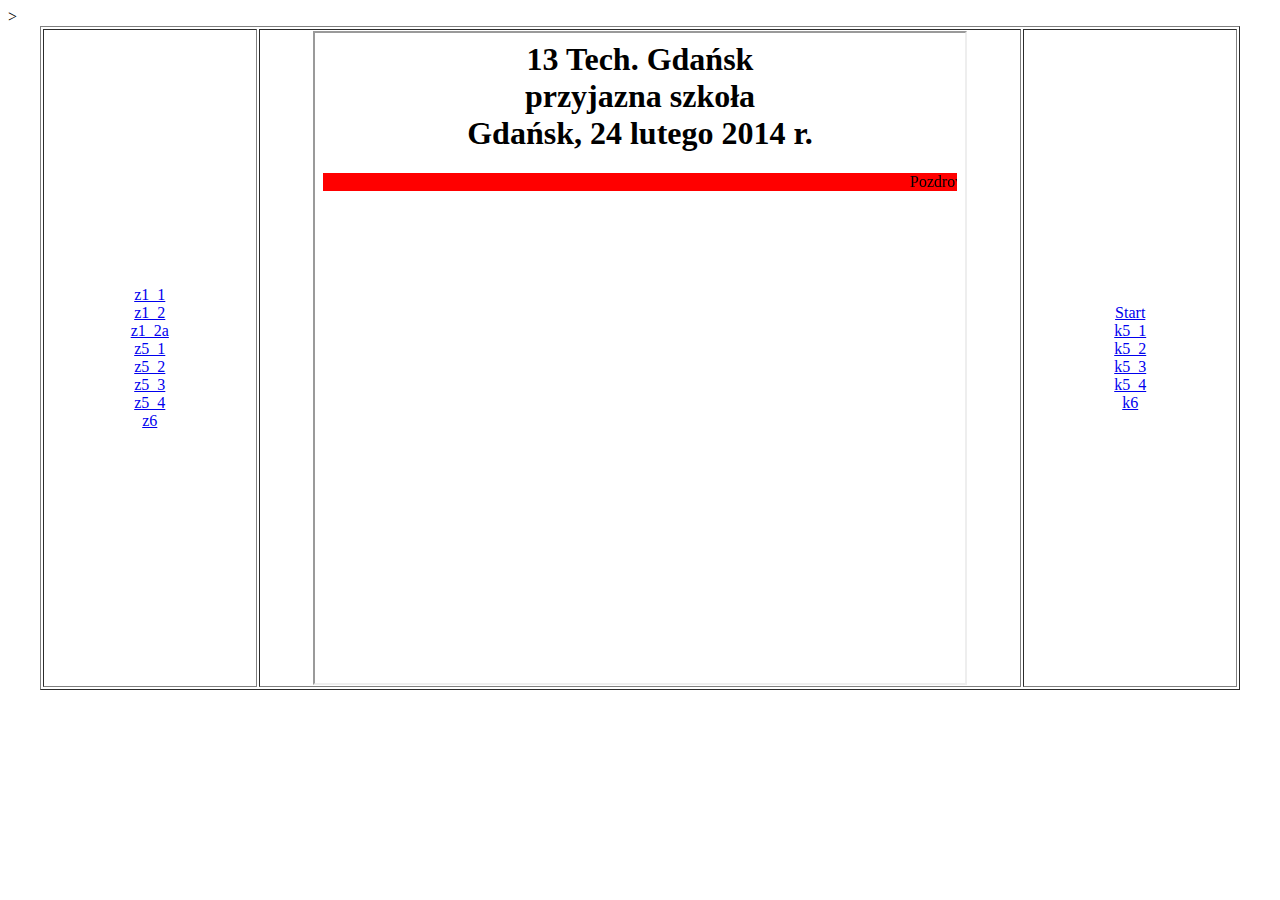
<file: index.html>
<html>
<head>
<META HTTP-EQUIV="content-type" content="text/html; charset=utf-8"> >
</head>
<body>
<table width=95% border="1" align="center">
<tr>
<td width=18% align=center>
<A href="z1_1.html" target="strony">z1_1
<br>
<a href="zad2.html" target="strony">z1_2</a>
<br>
<a href="zad2a.html" target="strony">z1_2a</a>
<br>
<a href="iwin_z5_1.html" target="strony">z5_1</a>
<br>
<a href="iwin_z5_2.html" target="strony">z5_2</a>
<br>
<a href="iwin_z5_3.html" target="strony">z5_3</a>
<br>
<a href="iwin_z5_4.html" target="strony">z5_4</a>
<br>
<a href="zad6.html" target="strony">z6</a>
</td>
<td align=center><iframe width=650 height=650 name="strony" src="start.html" border="0"></iframe>
</td>
<td width=18% align=center><a href="start.html" target="strony">Start</a>

<br>
<a href="k5_1.txt" target="strony">k5_1</a>
<br>
<a href="k5_2.txt" target="strony">k5_2</a>
<br>
<a href="k5_3.txt" target="strony">k5_3</a>
<br>
<a href="k5_4.txt" target="strony">k5_4</a>
<br>
<a href="k6.txt" target="strony">k6</a>
<br>
</td>
</tr>
</table>
</body>
</html>
</file>
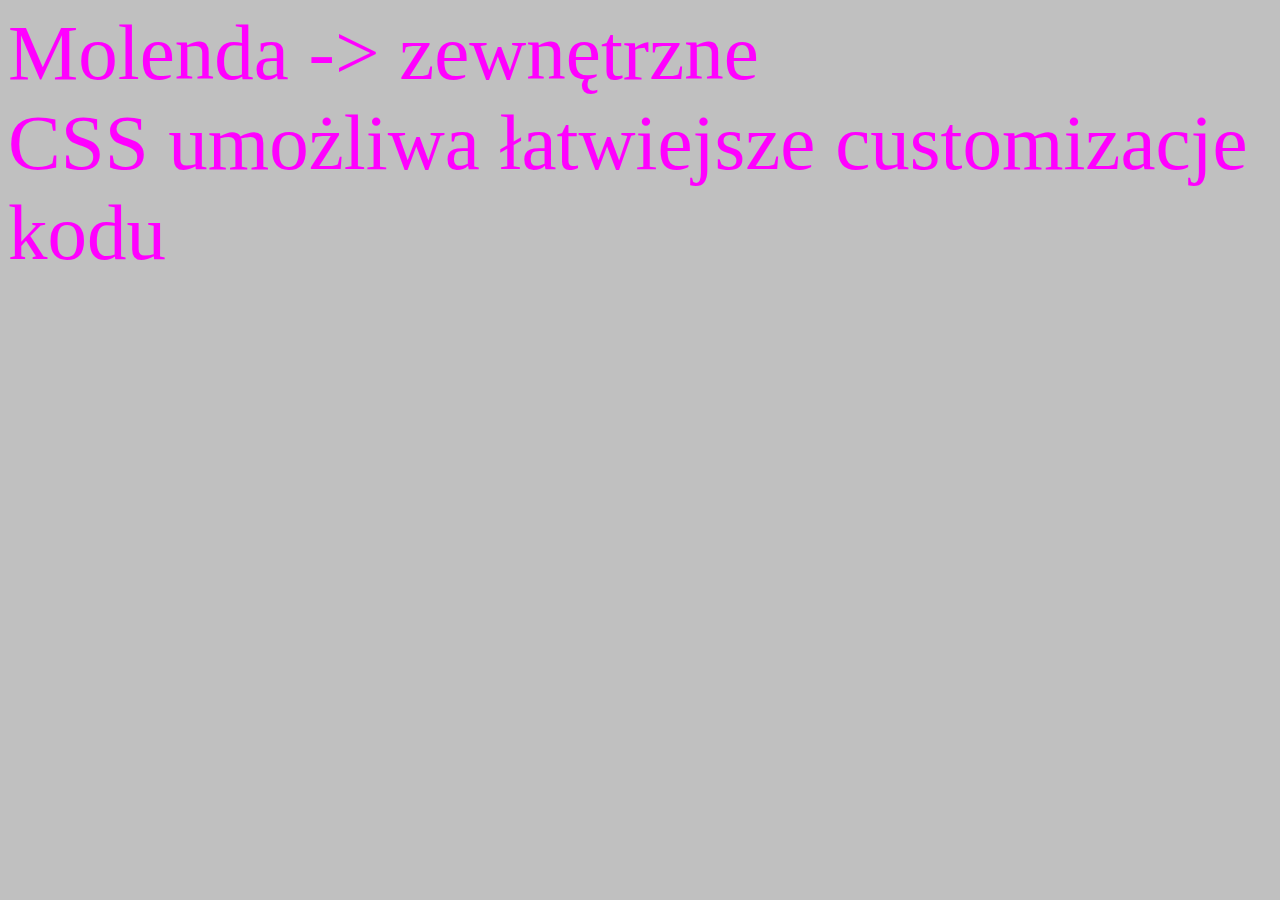
<file: mole_z5_2.html>
﻿<html>
<head>
<title>styl zewnetrzny</title>
<meta http-equiv="Content-Type" content="text/html; charset=utf-8">
<!-- zewnetrzne -->
 <LINK href="mole_z5_2.css" rel="stylesheet" 
type="text/CSS">
</head>
<body bgcolor="silver">
 <p> Molenda -> zewnętrzne <br>
  CSS umożliwa łatwiejsze customizacje kodu  </p>
 </body>
</html>
</file>
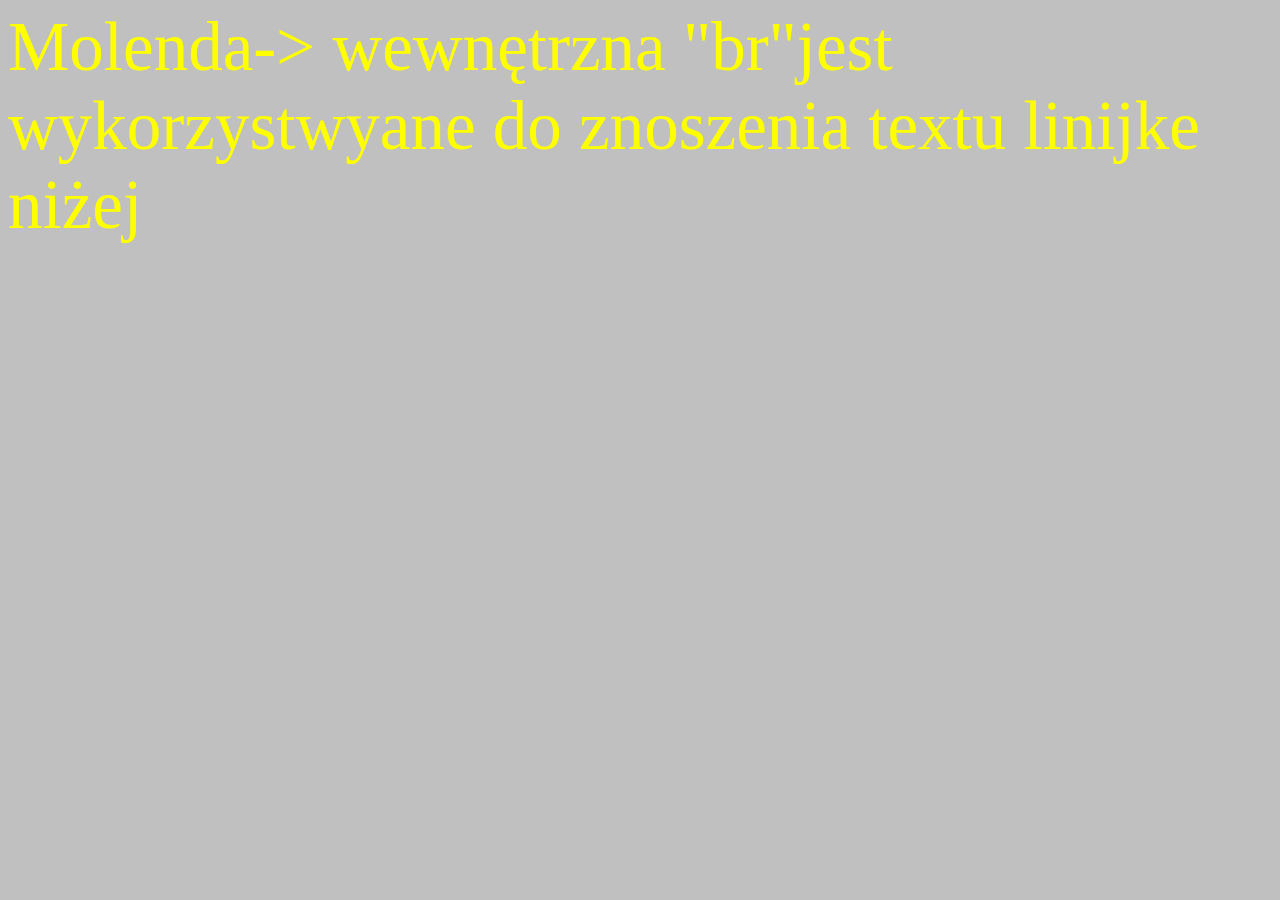
<file: mole_z5_3.html>
﻿<html>
<head>
<title>styl zewnetrzne</title>
<meta http-equiv="Content-Type" content="text/html; charset=utf-8">
<!-- wewnetrzny -->
 <style>
 p {
 color: yellow;
 font-size: 69px;
 }
</style>
</head>

<head>
<title>styl zewnetrzne</title>
<meta http-equiv="Content-Type" content="text/html; charset=utf-8">
<!-- wewnetrzny -->
 <style>
 p {
 color: #FFFF00
;
 font-size: 69px;
 }
</style>
</head>
<body bgcolor="silver">
 <p> Molenda-> wewnętrzna
  "br"jest wykorzystwyane do znoszenia textu linijke niżej</p>


 </body>
</html>
</file>
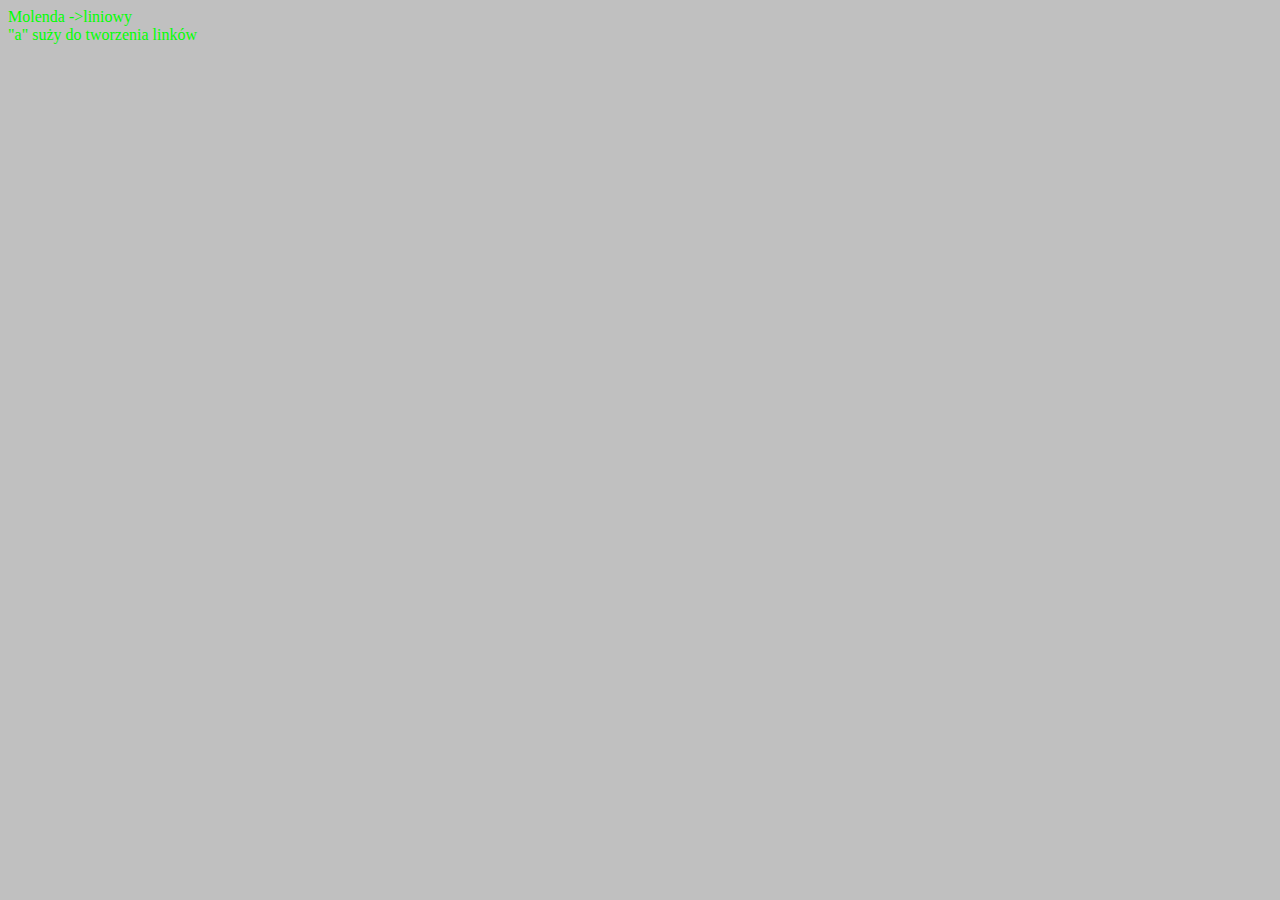
<file: mole_z5_4.html>
﻿<html>
<head>
<title>styl zewnetrzne</title>
<meta http-equiv="Content-Type" content="text/html; charset=utf-8">
<!-- liniowy -->
</head>
<body bgcolor="silver">
 <p style="color: lime;font-size: 49 px;">Molenda ->liniowy 
 <br>
  "a" suży do tworzenia linków</p>

 </body>
</html>
</file>
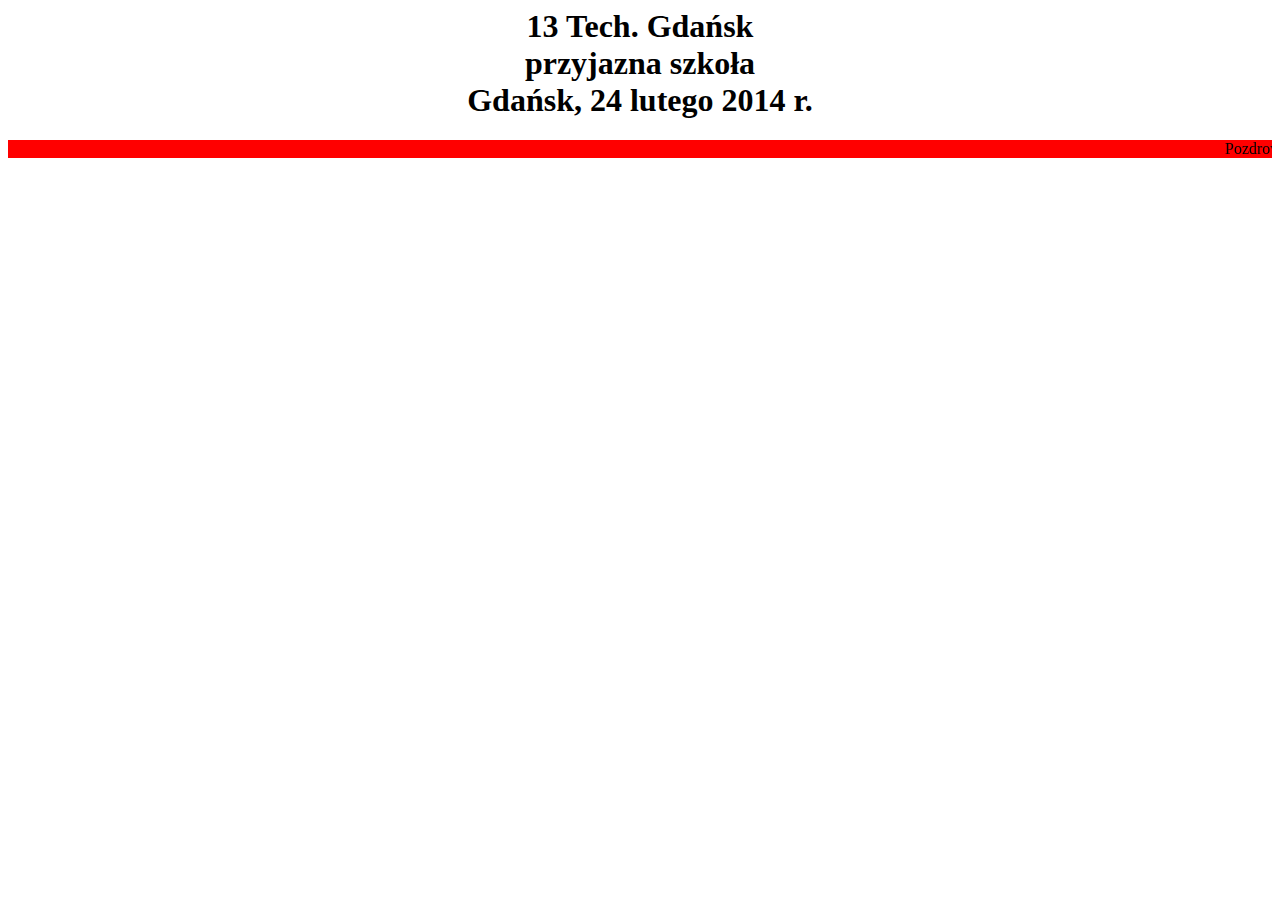
<file: start.html>
<html>
<head>
<META HTTP-EQUIV="content-type" CONTENT="text/html; CHARSET=iso-8859-2">
</head>
<body>
<h1 align="center">13 Tech. Gda�sk<br>przyjazna szko�a<br>Gda�sk, 24 lutego 2014 r.</h1>
<marquee bgcolor="red">Pozdrowienia</marquee>
</body>
</html>
</file>
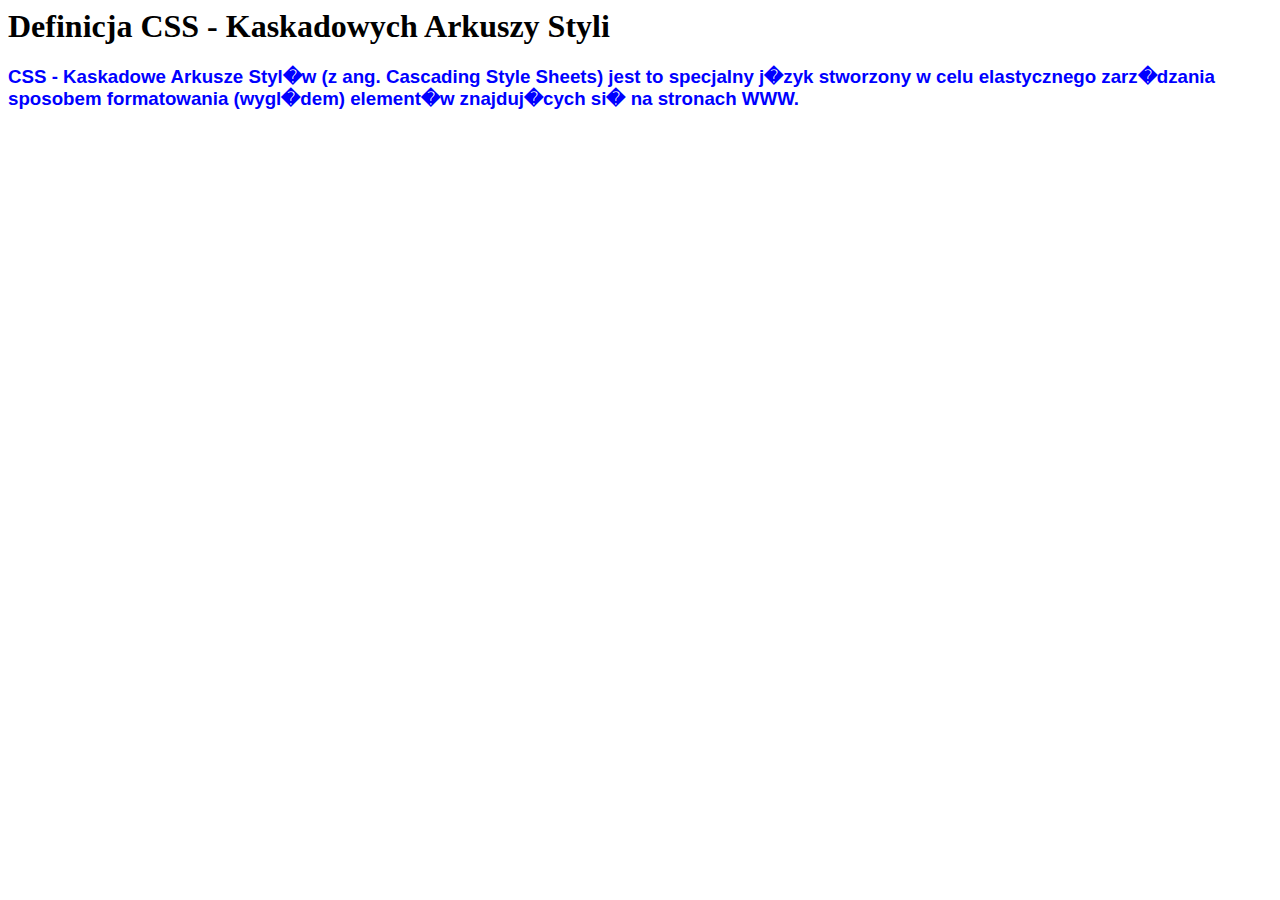
<file: z1_1.html>
﻿<html>
<head>
<META HTTP-EQUIV="content-type" CONTENT="text/html; CHARSET=iso-8859-2">
</head>
<body>
<h1>Definicja CSS - Kaskadowych Arkuszy Styli<h1>
<h3><font color="blue" face="sans-serif">CSS - Kaskadowe Arkusze Styl�w (z ang. Cascading Style Sheets) jest to specjalny j�zyk stworzony w celu elastycznego zarz�dzania sposobem formatowania (wygl�dem) element�w znajduj�cych si� na stronach WWW.</font></h3>
</body>
</html>
</file>
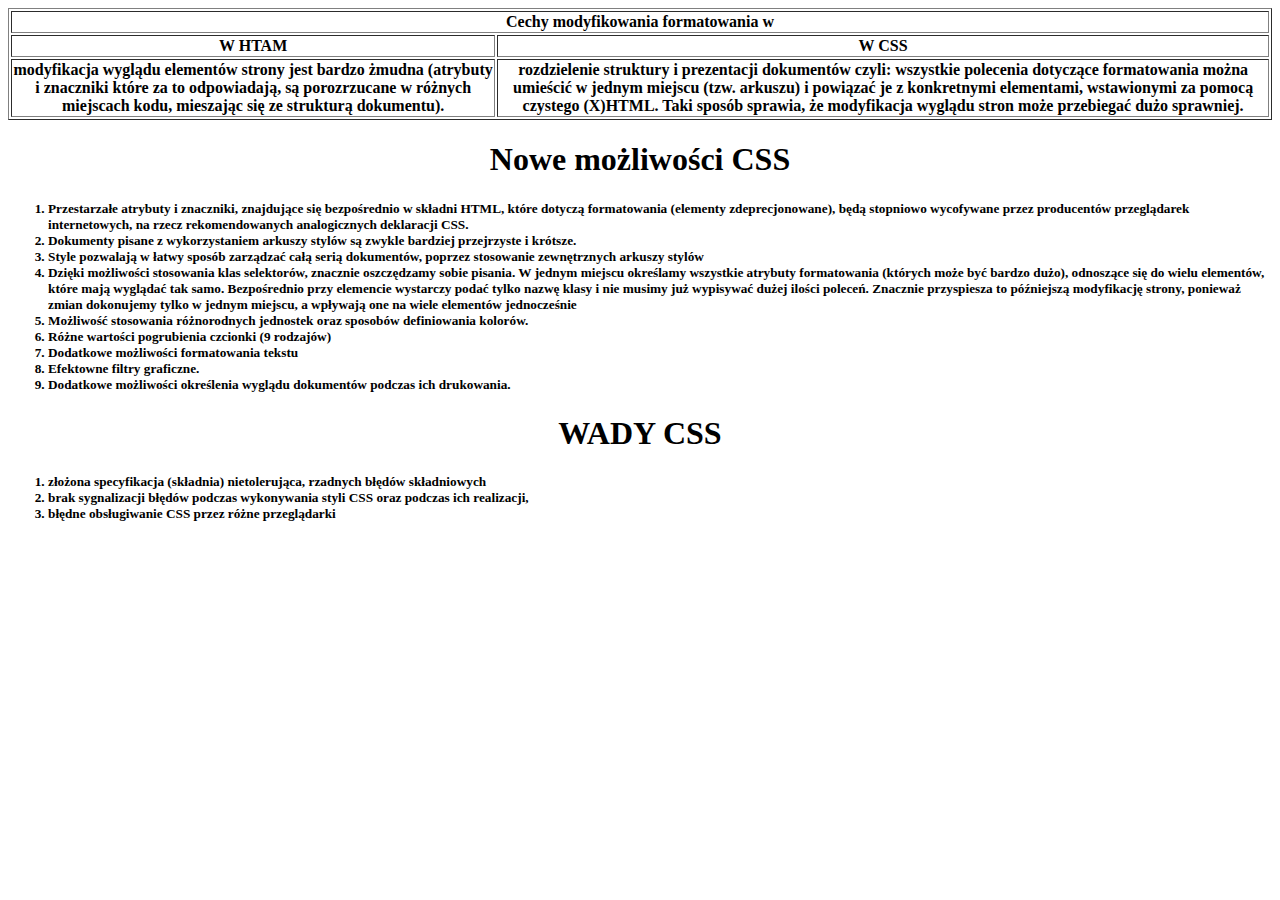
<file: zad2.html>
﻿<html>
<head>
<META HTTP-EQUIV="content-type" CONTENT="text/html; CHARSET=iso-8859-2">
<style>
h5 {
  text-align: left;
}

</style>
</head>
<body>

<center>
<table border=: 1px solid black >
  <tr>
    <th colspan="2">Cechy modyfikowania formatowania w</th>
	</tr>
	<tr>
    <th>W HTAM</th>
	<th>W CSS</th>
	</tr>
	<tr>
    <th>modyfikacja wyglądu elementów strony jest 
bardzo żmudna (atrybuty i znaczniki które 
za to odpowiadają, są porozrzucane w 
różnych miejscach kodu, mieszając się ze 
strukturą dokumentu).</th>
	<th>rozdzielenie struktury i prezentacji
dokumentów czyli: wszystkie polecenia 
dotyczące formatowania można umieścić w 
jednym miejscu (tzw. arkuszu) i powiązać je 
z konkretnymi elementami, wstawionymi za 
pomocą czystego (X)HTML. Taki sposób 
sprawia, że modyfikacja wyglądu stron może 
przebiegać dużo sprawniej.
</th>
	</tr>
    
  
  </center>
  </table>
 <h1>Nowe możliwości CSS</h1> 
  <h5>
 <ol>
  <li>Przestarzałe atrybuty i znaczniki, znajdujące się bezpośrednio w składni HTML, które
dotyczą formatowania (elementy zdeprecjonowane), będą stopniowo wycofywane przez 
producentów przeglądarek internetowych, na rzecz rekomendowanych analogicznych 
deklaracji CSS.</li>
  <li>Dokumenty pisane z wykorzystaniem arkuszy stylów są zwykle bardziej przejrzyste i 
krótsze.</li>
  <li>Style pozwalają w łatwy sposób zarządzać całą serią dokumentów, poprzez stosowanie 
zewnętrznych arkuszy stylów</li>
  <li>Dzięki możliwości stosowania klas selektorów, znacznie oszczędzamy sobie pisania. W 
jednym miejscu określamy wszystkie atrybuty formatowania (których może być bardzo 
dużo), odnoszące się do wielu elementów, które mają wyglądać tak samo. Bezpośrednio przy 
elemencie wystarczy podać tylko nazwę klasy i nie musimy już wypisywać dużej ilości 
poleceń. Znacznie przyspiesza to późniejszą modyfikację strony, ponieważ zmian 
dokonujemy tylko w jednym miejscu, a wpływają one na wiele elementów jednocześnie</li>
  <li>Możliwość stosowania różnorodnych jednostek oraz sposobów definiowania kolorów.</li>
  <li>Różne wartości pogrubienia czcionki (9 rodzajów)</li>
  <li>Dodatkowe możliwości formatowania tekstu</li>
  <li>Efektowne filtry graficzne.</li>
  <li>Dodatkowe możliwości określenia wyglądu dokumentów podczas ich drukowania.</li>
  
</ol>
</h5>

<H1> WADY CSS</H1>
<h5>
<ol>
<li>złożona specyfikacja (składnia) nietolerująca, rzadnych błędów składniowych</li>
<li>brak sygnalizacji błędów podczas wykonywania styli CSS oraz podczas ich realizacji,</li>
<li>błędne obsługiwanie CSS przez różne przeglądarki</li>
</ol>
</h5>
</body>
</html>
</file>
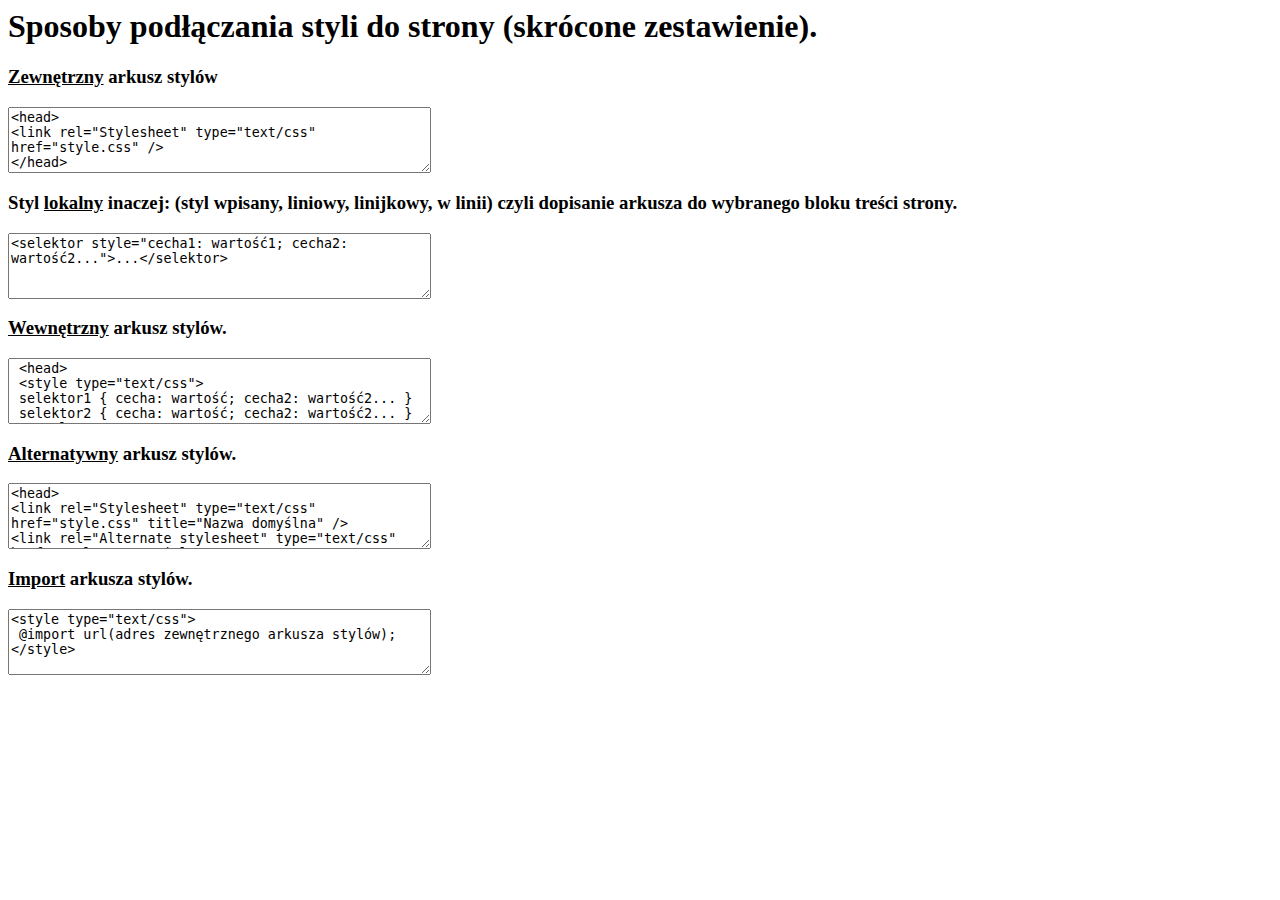
<file: zad2a.html>
﻿<html>
<head>
<META HTTP-EQUIV="content-type" CONTENT="text/html; CHARSET=iso-8859-2">
<style>

</style>
</head>
<body>
<h1>Sposoby podłączania styli do strony (skrócone zestawienie).</h1>
<h3><u>Zewnętrzny</u> arkusz stylów</h3>
<textarea id="w3review" name="w3review" rows="4" cols="50">
<head>
<link rel="Stylesheet" type="text/css" href="style.css" />
</head>
</textarea>
<h3>Styl <u>lokalny</u> inaczej: (styl wpisany, liniowy, linijkowy, w linii) czyli 
dopisanie arkusza do wybranego bloku treści strony.</h3>
<textarea id="w3review" name="w3review" rows="4" cols="50">
<selektor style="cecha1: wartość1; cecha2: wartość2...">...</selektor>
</textarea>
<h3><u>Wewnętrzny</u> arkusz stylów.</h3>
<textarea id="w3review" name="w3review" rows="4" cols="50">
 <head>
 <style type="text/css">
 selektor1 { cecha: wartość; cecha2: wartość2... }
 selektor2 { cecha: wartość; cecha2: wartość2... }
 </style>
</head>

</textarea>
<h3><u>Alternatywny</u> arkusz stylów.</h3>
<textarea id="w3review" name="w3review" rows="4" cols="50">
<head>
<link rel="Stylesheet" type="text/css" href="style.css" title="Nazwa domyślna" />
<link rel="Alternate stylesheet" type="text/css" href="style1.css" title="Nazwa 1" />
<link rel="Alternate stylesheet" type="text/css" href="style2.css" title="Nazwa 2" />
</head>
</textarea>
<h3><u>Import</u> arkusza stylów.</h3>
<textarea id="w3review" name="w3review" rows="4" cols="50">
<style type="text/css">
 @import url(adres zewnętrznego arkusza stylów);
</style>
</textarea>
</body>
</html>
</file>
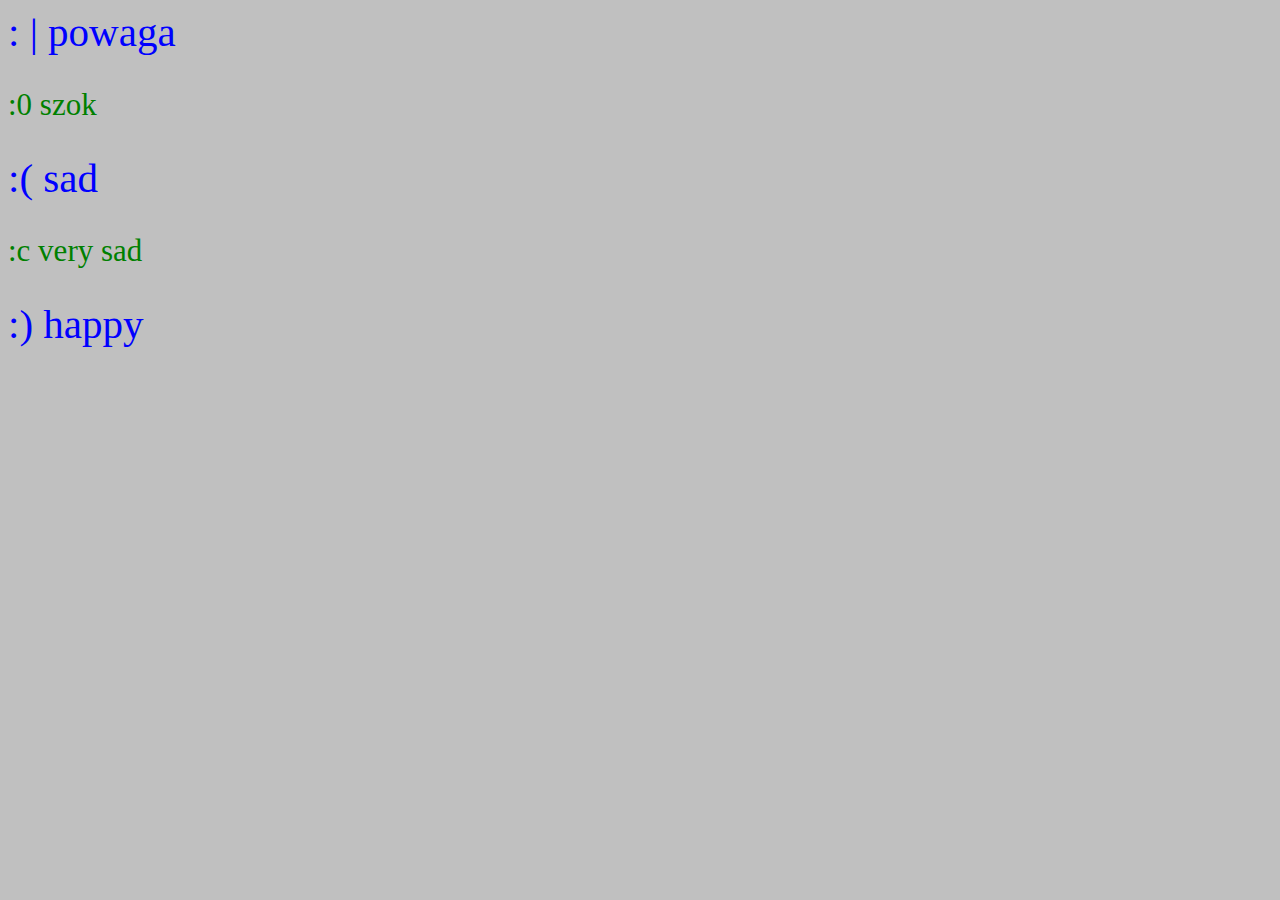
<file: zad6.html>
﻿<html>
<head>
<title>styl zewnetrzny</title>
<meta http-equiv="Content-Type" content="text/html; charset=utf-8">
<!-- zewnetrzne -->
 <LINK href="mole_zad6.css" rel="stylesheet" 
type="text/CSS">
</head>
<body bgcolor="silver">
 <kys>: | powaga</kys>
 <p> :0 szok </p>
  <kys>:( sad </kys>
  <p> :c very sad </p>
   <kys>:) happy</kys>
 </body>
</html>
</file>
<file: mole_z5_2.css>
p
 {
 color:#FF00FF;
 font-size:79;
 }
</file>
<file: mole_zad6.css>
﻿p
{
color:green;
font-size:31;
}
kys
{
color:blue;
font-size:41;
}
</file>
